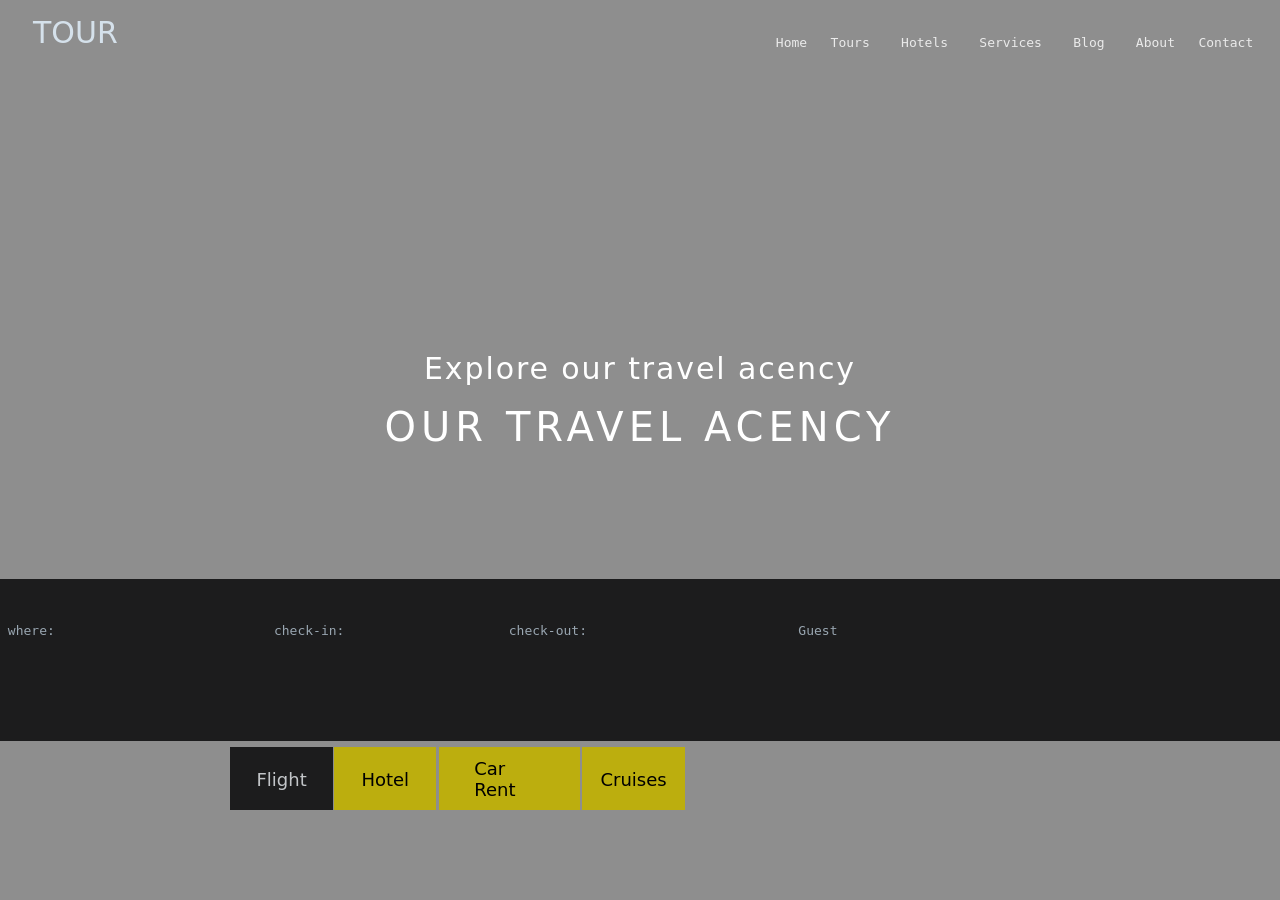
<file: index.html>
<!DOCTYPE html>
<html lang="en">
<head>
    <meta charset="UTF-8">
    <meta name="viewport" content="width=device-width, initial-scale=1.0">
    <title>travel agency</title>
    <link rel="stylesheet" href="index.css">
</head>
<body>
<div id="main"><div id="layer">
<div id="zero">
     <label>TOUR</label>
     <pre id="o"> Home   Tours    Hotels    Services    Blog    About   Contact</pre></div> 
<div id="first"> <h2>Explore our travel acency</h2><br> <h1>OUR TRAVEL ACENCY</h1></div>
<div id="second">
     <pre id="tt"> where:                            check-in:                     check-out:                           Guest</pre>
</div>
<div id="third"><h4> Flight</h4> </div>
<div id="one"><h3>Hotel</h3></div>
<div id="two"><h3>Car Rent</h3></div>
<div id="three"><h3>Cruises</h3></div>
</div></div>
    
</body>
</html>
</file>
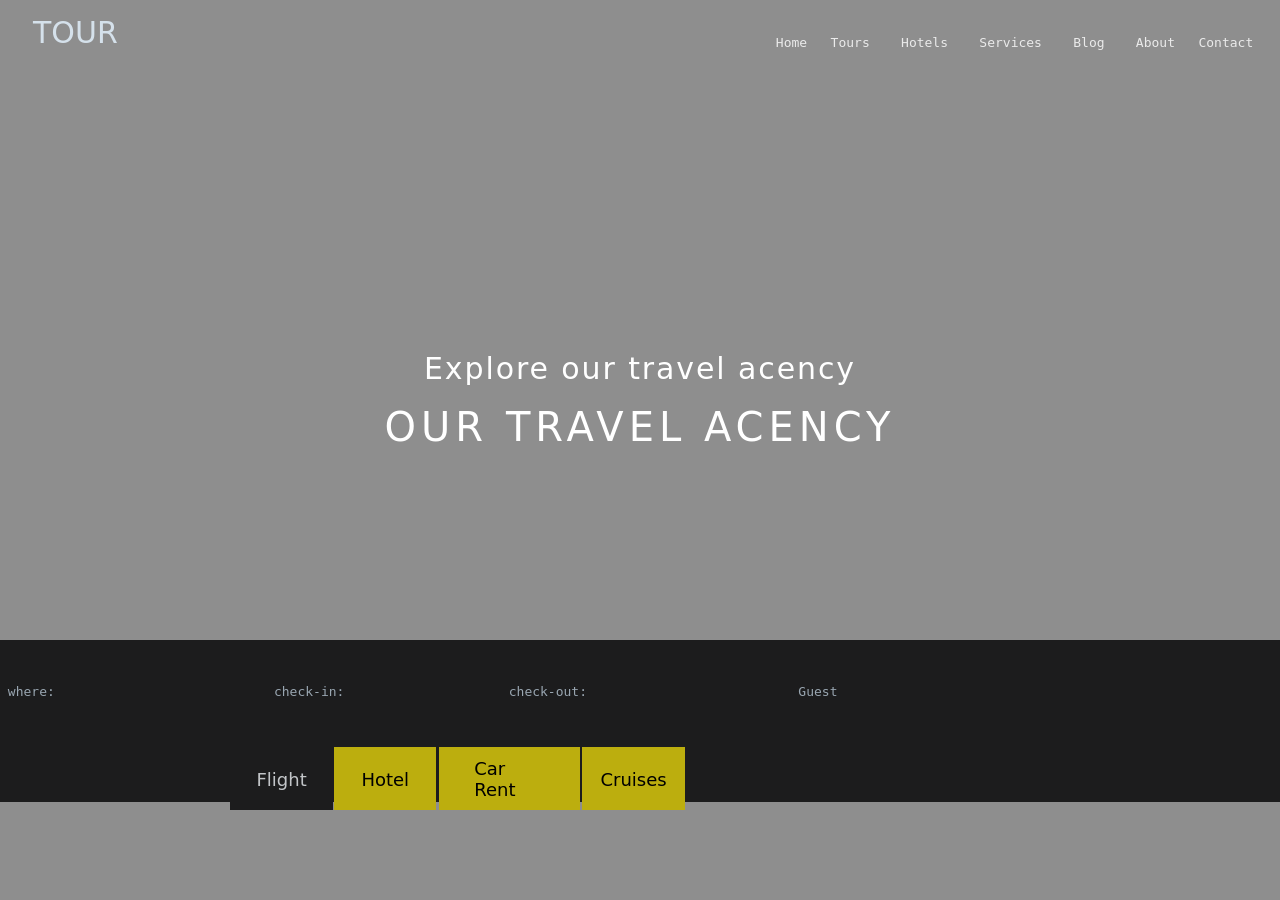
<file: travel.html>
<!DOCTYPE html>
<html lang="en">
<head>
    <meta charset="UTF-8">
    <meta name="viewport" content="width=device-width, initial-scale=1.0">
    <title>travel agency</title>
    <link rel="stylesheet" href="travel.css">
</head>
<body>
<div id="main"><div id="layer">
<div id="zero">
     <label>TOUR</label>
     <pre id="o"> Home   Tours    Hotels    Services    Blog    About   Contact</pre></div> 
<div id="first"> <h2>Explore our travel acency</h2><br> <h1>OUR TRAVEL ACENCY</h1></div>
<div id="second">
     <pre id="tt"> where:                            check-in:                     check-out:                           Guest</pre>
</div>
<div id="third"><h4> Flight</h4> </div>
<div id="one"><h3>Hotel</h3></div>
<div id="two"><h3>Car Rent</h3></div>
<div id="three"><h3>Cruises</h3></div>
</div></div>
    
</body>
</html>
</file>
<file: index.css>
*{
    margin: 0;
    padding: 0;
    box-sizing: border-box;
}
html,body{
    width: 100%;
    height: 100%;
}
#main{
height: 100%;
width: 100%;
background-image: url(https://images.unsplash.com/photo-1578894381163-e72c17f2d45f?q=80&w=1206&auto=format&fit=crop&ixlib=rb-4.1.0&ixid=NHwxMjA3fDA%3D);
}
#layer{
height: 100%;
width: 100%;
background-color: rgba(0, 0, 0, 0.443);
}
#first{
position: absolute;
top: 64%;
left: 50%;
transform: translate(-50%,-50%);
height: 50%;
width: 50%;
}
#zero {
position: absolute;    
width: 100%;
height: 10%;
}
#zero label{
position: absolute;
margin-top: 15px;
margin-left: 33px;
color: rgb(213, 225, 235);
font-weight: 200;
font-size: 30px;
font-family: system-ui, -apple-system, BlinkMacSystemFont, 'Segoe UI', Roboto, Oxygen, Ubuntu, Cantarell, 'Open Sans', 'Helvetica Neue', sans-serif;
}
#o {
color:rgba(255, 255, 255, 0.818);
margin-left: 60%;
margin-top: 35px;
}
#first h2{
text-align: center;
font-size: 30px;
font-family: system-ui, -apple-system, BlinkMacSystemFont, 'Segoe UI', Roboto, Oxygen, Ubuntu, Cantarell, 'Open Sans', 'Helvetica Neue', sans-serif;
color: white;
letter-spacing: 1.9px;
font-weight: 54;
}
#first h1{
text-align: center;
color: white;
font-size: 40px;
font-weight: 150;
letter-spacing: 5px;
font-family: system-ui, -apple-system, BlinkMacSystemFont, 'Segoe UI', Roboto, Oxygen, Ubuntu, Cantarell, 'Open Sans', 'Helvetica Neue', sans-serif;
}
#second{
position: absolute;
margin-top: 45.2%;
height: 18%;
width: 100%;
background-color: rgb(28, 28, 29);
}
#tt{
margin-top: 44px;
color: rgb(153, 166, 177);
}
#third{
width: 8%;
color: rgb(194, 197, 200);
text-align: center;
position: absolute;
top: 83%;
left: 18%;
background-color: black;
background-color: rgb(28, 28, 29);
height: 7%;
}
#third h4{
position: absolute;
top: 50%;
left: 50%;
transform: translate(-50%,-50%);
font-size: 18px;
font-family: system-ui, -apple-system, BlinkMacSystemFont, 'Segoe UI', Roboto, Oxygen, Ubuntu, Cantarell, 'Open Sans', 'Helvetica Neue', sans-serif;
font-weight: 100
}
#one{
width: 8%;
height: 7%;
position: absolute;
top: 83%;
left: 26.1%;
background-color: rgb(188, 174, 14);
}
#two{
width: 11%;
height: 7%;
position: absolute;
top: 83%;
left: 34.3%;
background-color: rgb(188, 174, 14);
}
#three{
width: 8%;
height: 7%;
position: absolute;
top: 83%;
left: 45.5%;
background-color: rgb(188, 174, 14);
}
h3{
position: absolute;
top: 50%;
left: 50%;
transform: translate(-50%,-50%);
font-size: 18px;
font-family: system-ui, -apple-system, BlinkMacSystemFont, 'Segoe UI', Roboto, Oxygen, Ubuntu, Cantarell, 'Open Sans', 'Helvetica Neue', sans-serif;
font-weight: 300;
}
</file>
<file: travel.css>
*{
    margin: 0;
    padding: 0;
    box-sizing: border-box;
}
html,body{
    width: 100%;
    height: 100%;
}
#main{
height: 100%;
width: 100%;
background-image: url(https://images.unsplash.com/photo-1578894381163-e72c17f2d45f?q=80&w=1206&auto=format&fit=crop&ixlib=rb-4.1.0&ixid=NHwxMjA3fDA%3D);
}
#layer{
height: 100%;
width: 100%;
background-color: rgba(0, 0, 0, 0.443);
}
#first{
position: absolute;
top: 64%;
left: 50%;
transform: translate(-50%,-50%);
height: 50%;
width: 50%;
}
#zero {
position: absolute;    
width: 100%;
height: 10%;
}
#zero label{
position: absolute;
margin-top: 15px;
margin-left: 33px;
color: rgb(213, 225, 235);
font-weight: 200;
font-size: 30px;
font-family: system-ui, -apple-system, BlinkMacSystemFont, 'Segoe UI', Roboto, Oxygen, Ubuntu, Cantarell, 'Open Sans', 'Helvetica Neue', sans-serif;
}
#o {
color:rgba(255, 255, 255, 0.818);
margin-left: 60%;
margin-top: 35px;
}
#first h2{
text-align: center;
font-size: 30px;
font-family: system-ui, -apple-system, BlinkMacSystemFont, 'Segoe UI', Roboto, Oxygen, Ubuntu, Cantarell, 'Open Sans', 'Helvetica Neue', sans-serif;
color: white;
letter-spacing: 1.9px;
font-weight: 54;
}
#first h1{
text-align: center;
color: white;
font-size: 40px;
font-weight: 150;
letter-spacing: 5px;
font-family: system-ui, -apple-system, BlinkMacSystemFont, 'Segoe UI', Roboto, Oxygen, Ubuntu, Cantarell, 'Open Sans', 'Helvetica Neue', sans-serif;
}
#second{
position: absolute;
margin-top: 50%;
height: 18%;
width: 100%;
background-color: rgb(28, 28, 29);
}
#tt{
margin-top: 44px;
color: rgb(153, 166, 177);
}
#third{
width: 8%;
color: rgb(194, 197, 200);
text-align: center;
position: absolute;
top: 83%;
left: 18%;
background-color: black;
background-color: rgb(28, 28, 29);
height: 7%;
}
#third h4{
position: absolute;
top: 50%;
left: 50%;
transform: translate(-50%,-50%);
font-size: 18px;
font-family: system-ui, -apple-system, BlinkMacSystemFont, 'Segoe UI', Roboto, Oxygen, Ubuntu, Cantarell, 'Open Sans', 'Helvetica Neue', sans-serif;
font-weight: 100
}
#one{
width: 8%;
height: 7%;
position: absolute;
top: 83%;
left: 26.1%;
background-color: rgb(188, 174, 14);
}
#two{
width: 11%;
height: 7%;
position: absolute;
top: 83%;
left: 34.3%;
background-color: rgb(188, 174, 14);
}
#three{
width: 8%;
height: 7%;
position: absolute;
top: 83%;
left: 45.5%;
background-color: rgb(188, 174, 14);
}
h3{
position: absolute;
top: 50%;
left: 50%;
transform: translate(-50%,-50%);
font-size: 18px;
font-family: system-ui, -apple-system, BlinkMacSystemFont, 'Segoe UI', Roboto, Oxygen, Ubuntu, Cantarell, 'Open Sans', 'Helvetica Neue', sans-serif;
font-weight: 300;
}
</file>
